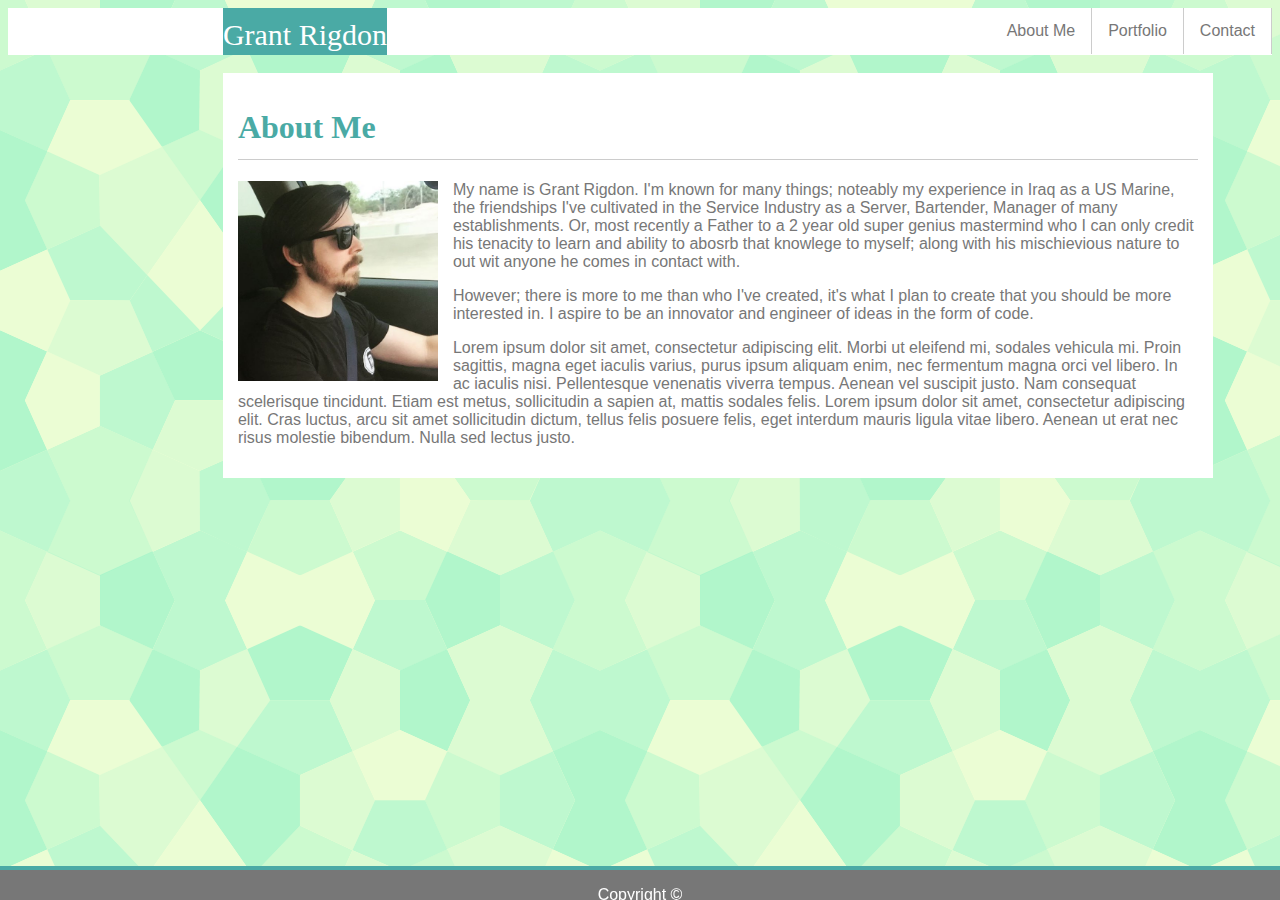
<file: index.html>
<!DOCTYPE html>
<html lang="en">

<head>
    <meta charset="UTF-8">
    <meta name="viewport" content="width=device-width, initial-scale=1.0">
    <meta http-equiv="X-UA-Compatible" content="ie=edge">
    <meta name="viewport" content="width=device-width, initial-scale=1.0">
    <title>About Me</title>
    <link rel="stylesheet" type="text/css" href="./assets/style.css">
</head>

<body>
    <nav>
        <ul>
            <li id="gr">Grant Rigdon</li>
            <li class="top">
                <a href="contact.html">Contact</a>
            </li>
            <li class="top">
                <a href="portfolio.html">Portfolio</a>
            </li>
            <li class="top">
                <a href="index.html">About Me</a>
            </li>         
        </ul>
    </nav>

    <br>

    <div class="box">
        <h1>About Me</h1>
        <img id="pic" src="assets/images/pic.jpg">
        <p>My name is Grant Rigdon. I'm known for many things; noteably my experience in Iraq as a US Marine, the friendships
            I've cultivated in the Service Industry as a Server, Bartender, Manager of many establishments. Or, most recently
            a Father to a 2 year old super genius mastermind who I can only credit his tenacity to learn and ability to abosrb
            that knowlege to myself; along with his mischievious nature to out wit anyone he comes in contact with.</p>
        <p>However; there is more to me than who I've created, it's what I plan to create that you should be more interested
            in. I aspire to be an innovator and engineer of ideas in the form of code. </p>
        <p>Lorem ipsum dolor sit amet, consectetur adipiscing elit. Morbi ut eleifend mi, sodales vehicula mi. Proin sagittis,
            magna eget iaculis varius, purus ipsum aliquam enim, nec fermentum magna orci vel libero. In ac iaculis nisi.
            Pellentesque venenatis viverra tempus. Aenean vel suscipit justo. Nam consequat scelerisque tincidunt. Etiam
            est metus, sollicitudin a sapien at, mattis sodales felis. Lorem ipsum dolor sit amet, consectetur adipiscing
            elit. Cras luctus, arcu sit amet sollicitudin dictum, tellus felis posuere felis, eget interdum mauris ligula
            vitae libero. Aenean ut erat nec risus molestie bibendum. Nulla sed lectus justo.
        </p>
    </div>
    <footer>
        <p>Copyright &#169;</p>
    </footer>
</body>

</html>
</file>
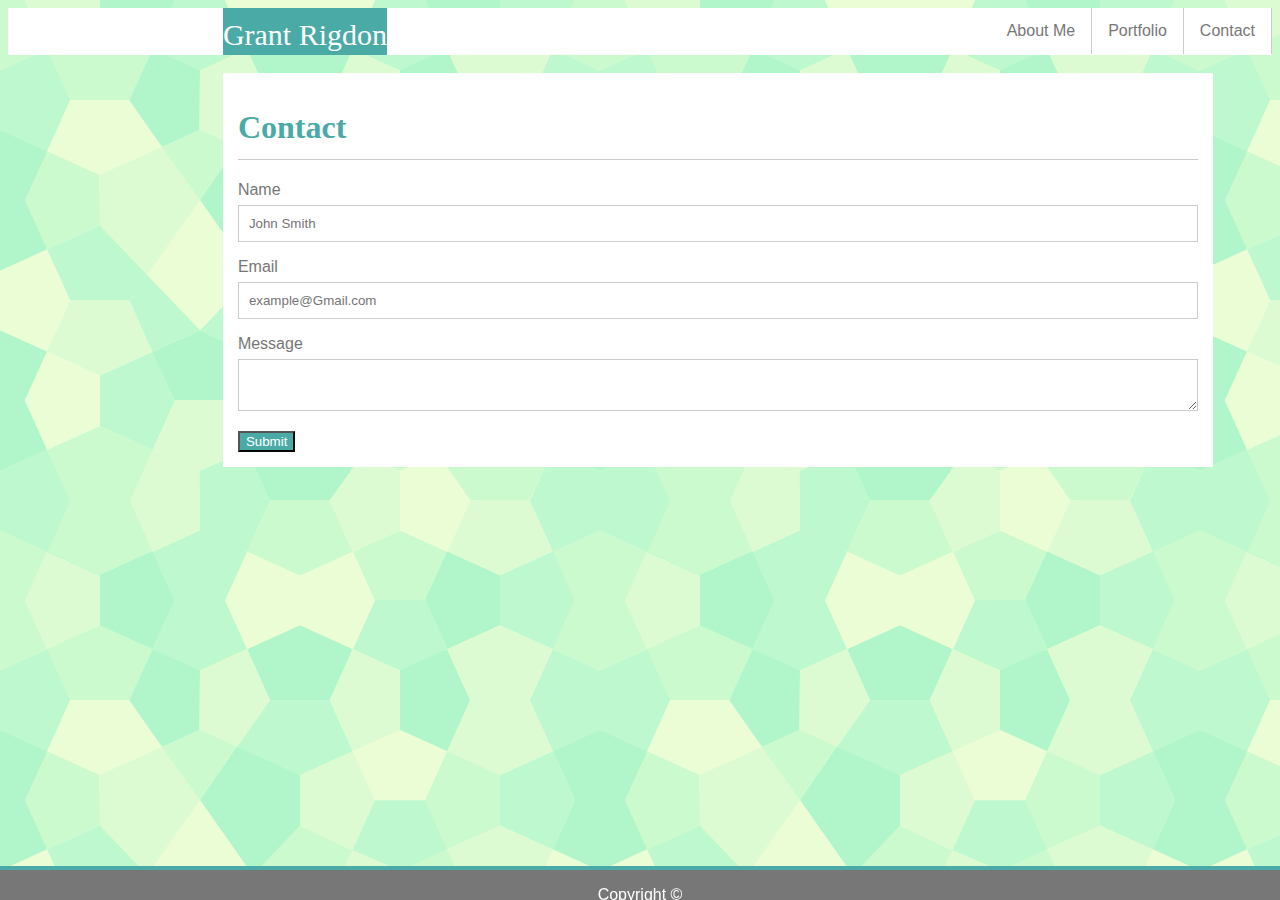
<file: contact.html>
<!DOCTYPE html>
<html lang="en">

<head>
    <meta charset="UTF-8">
    <meta name="viewport" content="width=device-width, initial-scale=1.0">
    <meta http-equiv="X-UA-Compatible" content="ie=edge">
    <meta name="viewport" content="width=device-width, initial-scale=1.0">
    <title>Contact</title>
    <link href="./assets/style.css" rel="stylesheet" type="text/css">
</head>

<body>
    <nav>
        <ul>
            <li id="gr">Grant Rigdon</li>
            <li class="top">
                <a href="contact.html">Contact</a>
            </li>
            <li class="top">
                <a href="portfolio.html">Portfolio</a>
            </li>
            <li class="top">
                <a href="index.html">About Me</a>
            </li>
        </ul>
    </nav>

    <br>

    <div class="box">
        <h1>Contact</h1>
        <form action="#">
            <label for="name">Name</label>
            <input type="text" id="name" name="name" placeholder="John Smith">
            <label for="email">Email</label>
            <input type="text" id="email" name="email" placeholder="example@Gmail.com">
            <label for="message">Message</label>
            <textarea id="message" name="message" style="height: 200 px"></textarea>
            <input type="submit" value="Submit">
        </form>
    </div>
    <footer>
        <p>Copyright &#169;</p>
    </footer>
</body>

</html>
</file>
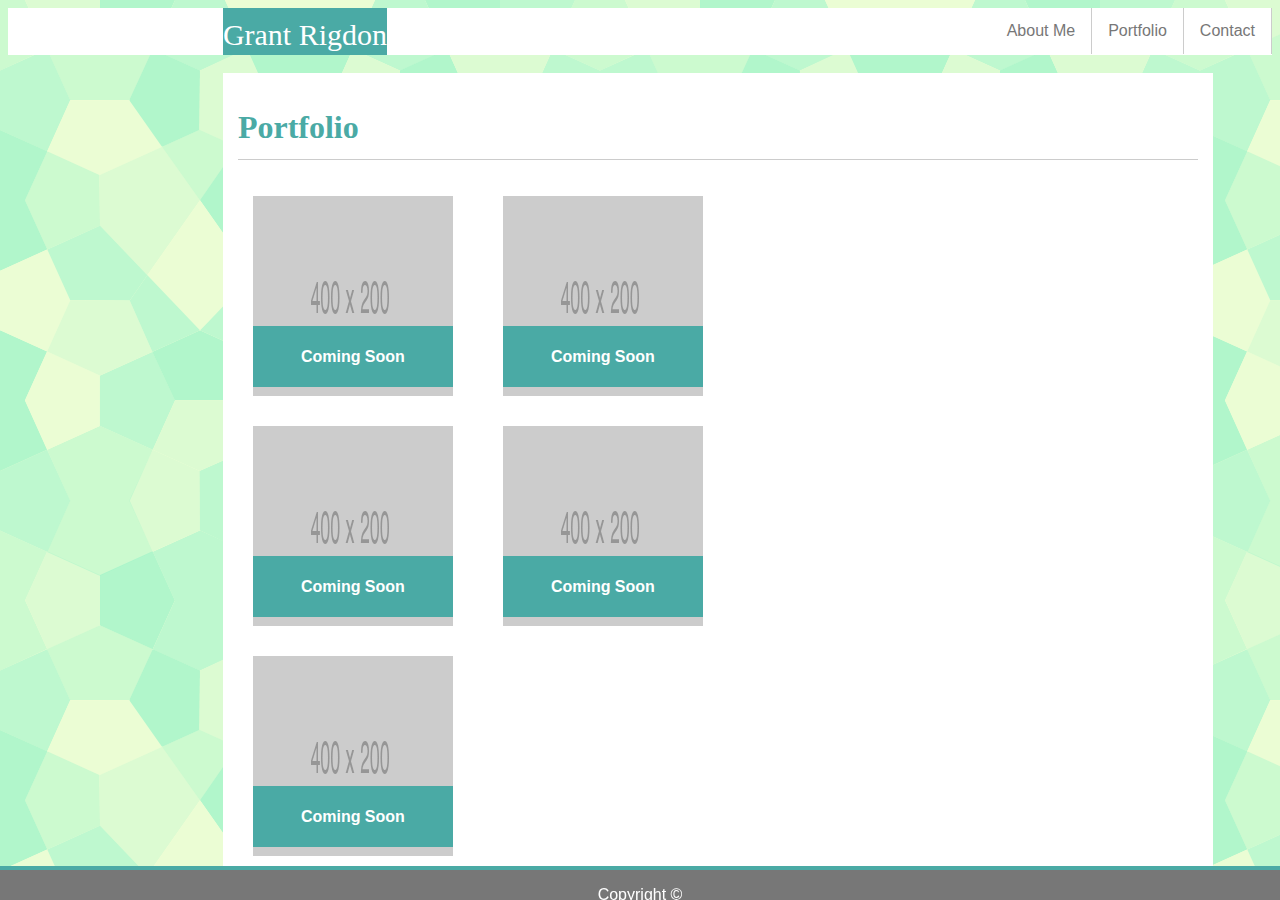
<file: portfolio.html>
<!DOCTYPE html>
<html lang="en">

<head>
    <meta charset="UTF-8">
    <meta name="viewport" content="width=device-width, initial-scale=1.0">
    <meta http-equiv="X-UA-Compatible" content="ie=edge">
    <meta name="viewport" content="width=device-width, initial-scale=1.0">
    <title>Portfolio</title>
    <link href="./assets/style.css" rel="stylesheet" type="text/css">
</head>

<body>
    <nav>
        <ul>
            <li id="gr">Grant Rigdon</li>
            <li class="top">
                <a href="contact.html">Contact</a>
            </li>
            <li class="top">
                <a href="portfolio.html">Portfolio</a>
            </li>
            <li class="top">
                <a href="index.html">About Me</a>
            </li>
        </ul>
    </nav>

    <br>

    <div class="box">
        <h1>Portfolio</h1>
         <div class="row">
             <div class="column">
                <img  class="gallery" src="./assets/images/placeholder-400x2002.png">
                <div class="text-block">
                    <h4>Coming Soon</h4>
                </div>
             </div>
             <div class="column">
                <img  class="gallery" src="./assets/images/placeholder-400x2002.png">
                <div class="text-block">
                    <h4>Coming Soon</h4>
                </div>
             </div>             
         </div>      
         <div class="row">
            <div class="column">
               <img  class="gallery" src="./assets/images/placeholder-400x2002.png">
               <div class="text-block">
                   <h4>Coming Soon</h4>
                </div>
            </div>
            <div class="column">
               <img  class="gallery" src="./assets/images/placeholder-400x2002.png">
               <div class="text-block">
                   <h4>Coming Soon</h4>
                </div>
            </div>             
        </div>
        <div class="row">
            <div class="column">
               <img  class="gallery" src="./assets/images/placeholder-400x2002.png">
               <div class="text-block">
                   <h4>Coming Soon</h4>
                </div> 
            </div>           
        </div>                
    </div>
    <footer>
        <p>Copyright &copy;</p>
    </footer>
</body>

</html>
</file>
<file: assets/style.css>
body {
    background-image: url(./images/congruent_pentagon.png);
    font-family: 'Arial', 'Helvetica Neue', Helvetica, sans-serif;
    color: #777777;
}

.box {
    display: block;
    background-color: #fff;
    width: 960px;
    position: relative;
    left: 17%;
    padding: 15px;
}

ul {
    list-style-type: none;
    margin: 0;
    padding: 0;
    overflow: hidden;
    background-color: #ffffff;
    border: 1px #cccccc;
    width: 100%;
}

.top {
    float: right;
}

.top a {
    display: block;
    color: #777777;
    text-align: center;
    padding: 14px 16px;
    text-decoration: none;
    border-right: 1px solid #ccc;
}

.top a:hover {
    background-color: #ccc;
}

h1 {
    background-color: #ffffff;
    color: #4aaaa5;
    border-bottom: 1px solid #ccc;
    width: 960px;
    height: 50px;
    font-family: 'Georgia', Times, Times New Roman, serif;
}

img {
    float: left;
    height: 200px;
    width: 200px;
    padding-right: 15px;
}

#gr {
    background-color: #4aaaa5;
    color: #fff;
    font-family: 'Georgia', Times, Times New Roman, serif;
    float: left;
    height: 36.5px;
    margin-left: 17%;
    font-size: 30px;
    padding-top: 10px;
}

.column {
    float: left;
    width: 25%;
    padding: 5px;
  }


  /* Clear floats after image containers */
  .row::after {
    content: "";
    clear: both;
    display: table;
  }

  .gallery {
    margin: 10px;
    position: relative;
}

.text-block {
    position: absolute;
    background-color: #4aaaa5;
    color: #fff;
    padding-left: 48px;
    padding-right: 48px;
    margin: 140px 0px 0px 10px;
     
}  

input[type=text],
select,
textarea {
    width: 100%;
    padding: 10px;
    border: 1px solid #ccc;
    box-sizing: border-box;
    margin-top: 6px;
    margin-bottom: 16px;
    resize: vertical
}

input[type=submit] {
    background-color: #4aaaa5;
    color: #fff;
}

input[type=submit]:hover {
    background-color: #777;
}

footer {
    height: 30px;
    width: 100%;
    color: #fff;
    background-color: #777;
    border-top: 4px solid #4aaaa5;
    position: fixed;
    bottom: 0px;
    left: 0px;
    text-align: center;
}

@media only screen and (max-width: 980px){
    .box{
        width:750px;
        left: 5%
    }
    #gr{
        margin-left: 5%;
    }
    h1{
        width: 750px
    }
    .column{
        width:32%;
    }
}

@media only screen and (max-width: 768px){
    .box{
        width:600px;
        left: 5%
    }
    #gr{
        margin-left: 5%;
    }
    h1{
        width: 600px;
    }
    .column{
        width:40%;
    }

}

@media only screen and (max-width: 640px){
    .box{
        width:500px;
        left: 5%
    }
    #gr {
        margin: 0px;
        width: 100%;
        text-align: center;

    }
    .top {      
        width: 33.33333333%
    }
    h1{
        width: 500px;
    }
    .column{
        width:50%;
    }
    #pic{
        width: 100%;
        height: auto;
    }
 
}
</file>
